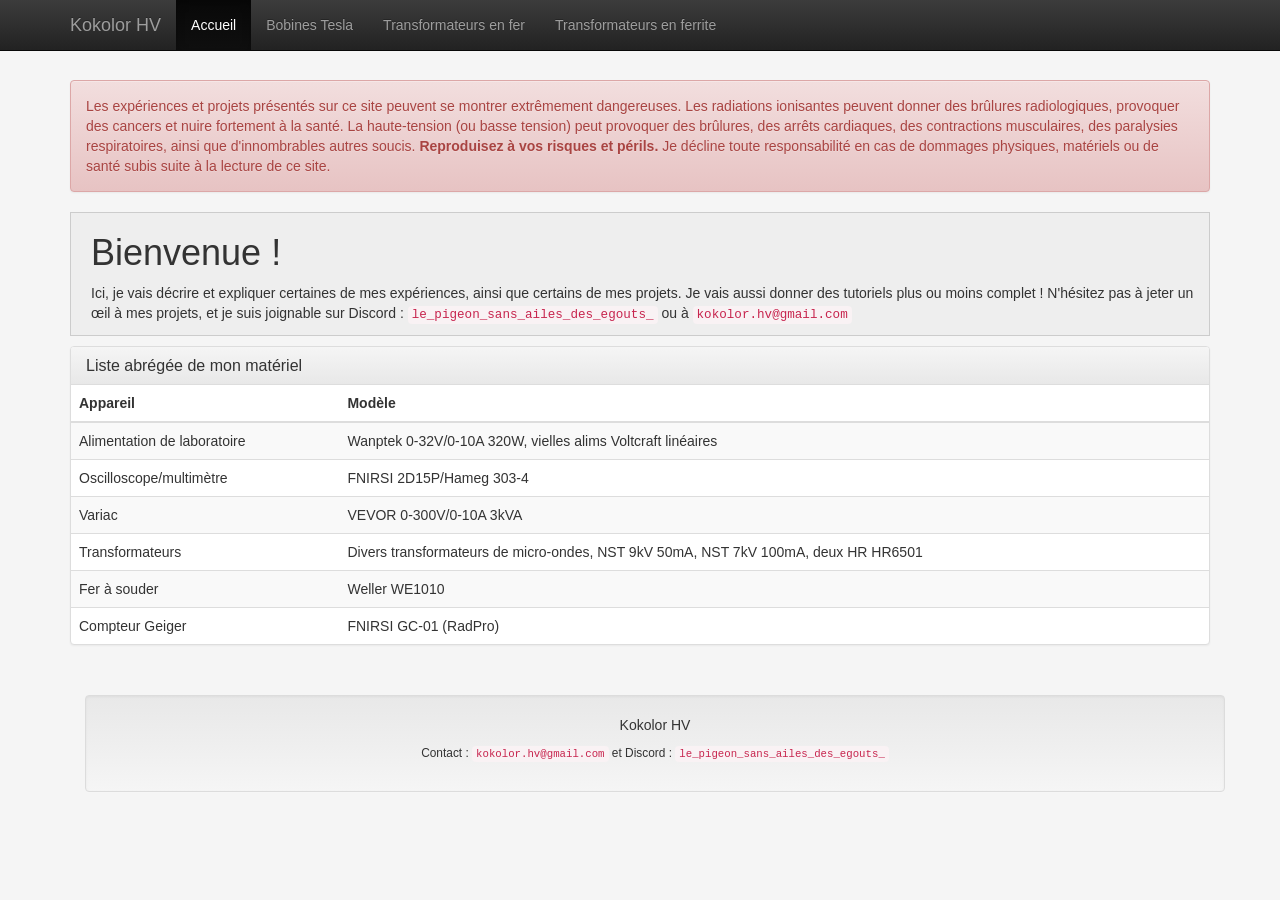
<file: index.html>
<!DOCTYPE html>
<html>
<head>
    <meta http-equiv="refresh" content="0; url=fr/index.html">
    <title>Redirection...</title>
</head>
<body>
    <p>Si vous n'êtes pas redirigé, <a href="fr/index.html">cliquez ici</a>.</p>
</body>
</html>
</file>
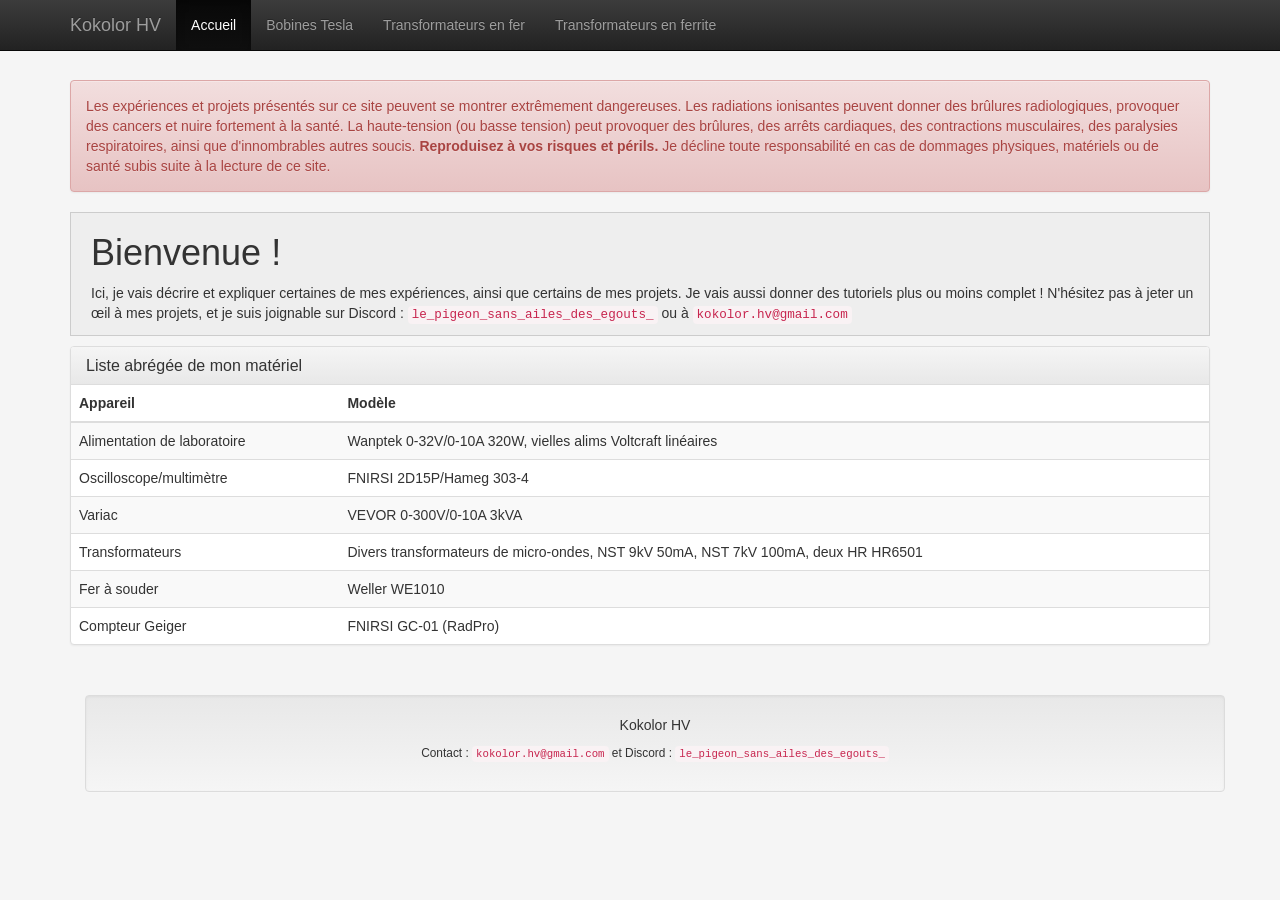
<file: fr/index.html>
<!doctype html>
<html lang="fr">
<head>
    <meta charset="UTF-8">
    <meta name="viewport"
          content="width=device-width, user-scalable=no, initial-scale=1.0, maximum-scale=1.0, minimum-scale=1.0">
    <meta http-equiv="X-UA-Compatible" content="ie=edge">
    <title>Kokolor HV</title>
    <meta name="description"
          content="Site de Kokolor HV : Expériences en haute tension, bobines Tesla (VTTC, SSTC, SGTC, DRSSTC), transformateurs, MOT, TP">

    <meta name="keywords"
          content="Haute Tension, Bobine Tesla, VTTC, SSTC, DRSSTC, SGTC, Nucléaire, Compteur Geiger, Physique, Kokolor, MOT, TP">

    <meta property="og:title" content="Kokolor HV - Electronique de puissance, Bobines Tesla, Transformateurs...">
    <meta property="og:description"
          content="Je poste ici mes projets et expériences avec des bobines Tesla, des transformateurs haute tension et encore pleins d'autres choses !">

    <link rel="stylesheet" href="https://cdn.jsdelivr.net/npm/bootstrap@3.4.1/dist/css/bootstrap.min.css">
    <link rel="stylesheet" href="https://cdn.jsdelivr.net/npm/bootstrap@3.4.1/dist/css/bootstrap-theme.min.css">
    <link rel="stylesheet" href="../styles.css">
</head>
<body>
<nav class="navbar navbar-inverse navbar-fixed-top">
    <div class="container">
        <div class="navbar-header">
            <button type="button" class="navbar-toggle collapsed" data-toggle="collapse" data-target="#navbar">
                <span class="icon-bar"></span>
                <span class="icon-bar"></span>
                <span class="icon-bar"></span>
            </button>
            <a class="navbar-brand" href="index.html">Kokolor HV</a>
        </div>
        <div id="navbar" class="navbar-collapse collapse">
            <ul class="nav navbar-nav">
                <li class="active"><a href="index.html">Accueil</a></li>
                <li><a href="bobines%20tesla.html">Bobines Tesla</a></li>
                <li><a href="transformateurs%20fer.html">Transformateurs en fer</a></li>
                <li><a href="transformateurs%20ferrite.html">Transformateurs en ferrite</a></li>
            </ul>
        </div>
    </div>
</nav>

<div class="container">
    <p class="alert alert-danger" style="margin-top: 10px;">Les expériences et projets présentés sur ce site peuvent se
        montrer extrêmement dangereuses. Les radiations ionisantes peuvent donner des brûlures radiologiques, provoquer
        des cancers et nuire fortement à la santé. La haute-tension (ou basse tension) peut provoquer des brûlures, des
        arrêts cardiaques, des contractions musculaires, des paralysies respiratoires, ainsi que d'innombrables autres
        soucis. <strong>Reproduisez à vos risques et périls.</strong> Je décline toute responsabilité en cas de dommages
        physiques, matériels ou de santé subis suite à la lecture de ce site.</p>

    <div class="card" style="margin-top: 10px;">
        <h1>Bienvenue !</h1>
        <p>Ici, je vais décrire et expliquer certaines de mes expériences, ainsi que certains de mes projets. Je vais
            aussi donner des tutoriels plus ou moins complet ! N'hésitez pas à jeter un œil à mes projets, et je suis
            joignable sur Discord : <code>le_pigeon_sans_ailes_des_egouts_</code> ou à <code>kokolor.hv@gmail.com</code>
        </p>
    </div>

    <div style="margin-top: 10px;" class="panel panel-default">
        <div class="panel-heading">
            <h3 class="panel-title">Liste abrégée de mon matériel</h3>
        </div>
        <table class="table table-striped">
            <thead>
            <tr>
                <th>Appareil</th>
                <th>Modèle</th>
            </tr>
            </thead>
            <tbody>
            <tr>
                <td>Alimentation de laboratoire</td>
                <td>Wanptek 0-32V/0-10A 320W, vielles alims Voltcraft linéaires</td>
            </tr>
            <tr>
                <td>Oscilloscope/multimètre</td>
                <td>FNIRSI 2D15P/Hameg 303-4</td>
            </tr>
            <tr>
                <td>Variac</td>
                <td>VEVOR 0-300V/0-10A 3kVA</td>
            </tr>
            <tr>
                <td>Transformateurs</td>
                <td>Divers transformateurs de micro-ondes, NST 9kV 50mA, NST 7kV 100mA, deux HR HR6501</td>
            </tr>
            <tr>
                <td>Fer à souder</td>
                <td>Weller WE1010</td>
            </tr>
            <tr>
                <td>Compteur Geiger</td>
                <td>FNIRSI GC-01 (RadPro)</td>
            </tr>
            </tbody>
        </table>
    </div>

    <footer class="container" style="margin-top: 50px;">
        <div class="well text-center">
            <p>Kokolor HV</p>
            <p class="small">Contact : <code>kokolor.hv@gmail.com</code> et Discord : <code>le_pigeon_sans_ailes_des_egouts_</code>
            </p>
        </div>
    </footer>
</div>

<script src="https://ajax.googleapis.com/ajax/libs/jquery/1.12.4/jquery.min.js"></script>
<script src="https://cdn.jsdelivr.net/npm/bootstrap@3.4.1/dist/js/bootstrap.min.js"></script>
</body>
</html>
</file>
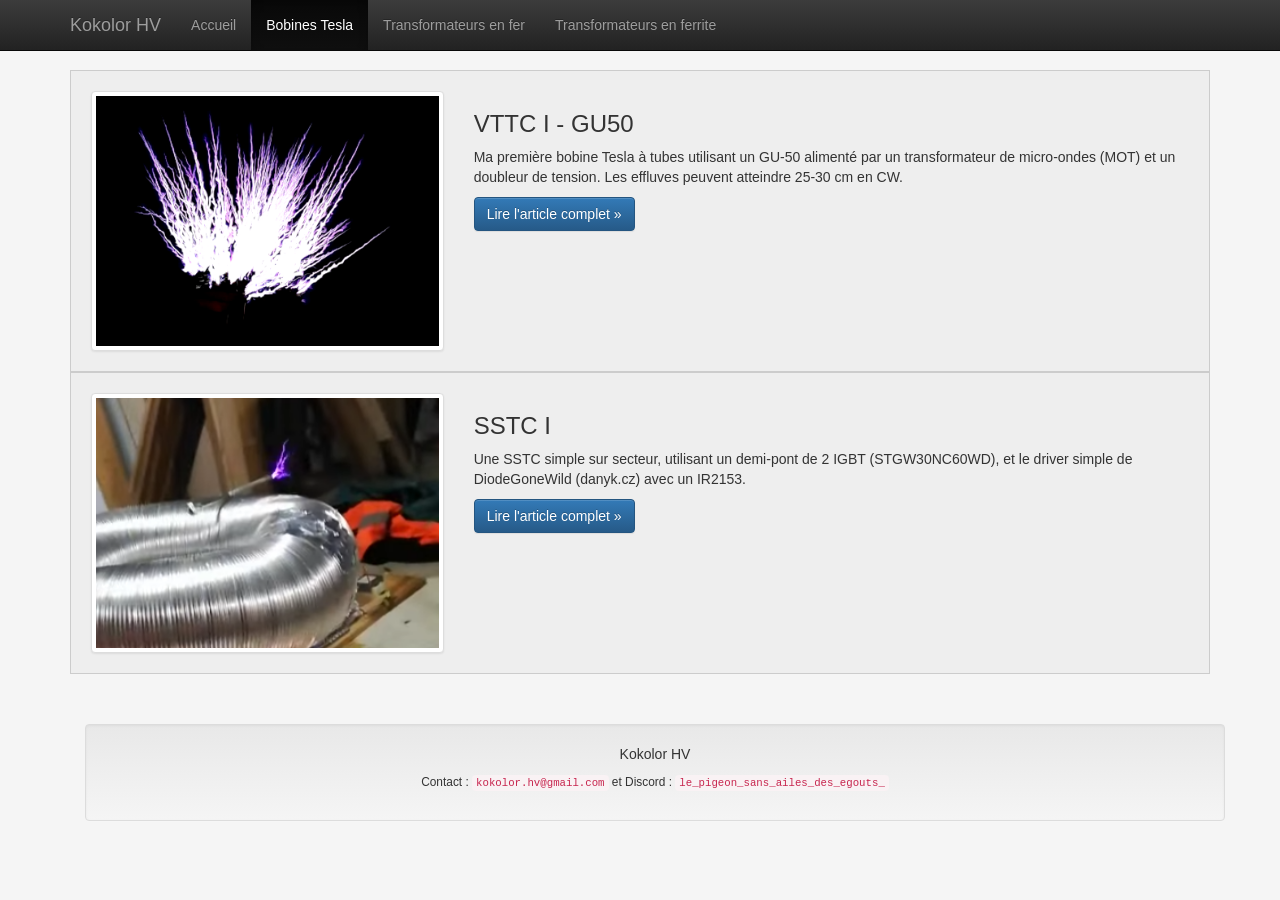
<file: fr/bobines tesla.html>
<!doctype html>
<html lang="fr">
<head>
    <meta charset="UTF-8">
    <meta name="viewport"
          content="width=device-width, user-scalable=no, initial-scale=1.0, maximum-scale=1.0, minimum-scale=1.0">
    <meta http-equiv="X-UA-Compatible" content="ie=edge">
    <title>Kokolor HV</title>

    <link rel="stylesheet" href="https://cdn.jsdelivr.net/npm/bootstrap@3.4.1/dist/css/bootstrap.min.css">
    <link rel="stylesheet" href="https://cdn.jsdelivr.net/npm/bootstrap@3.4.1/dist/css/bootstrap-theme.min.css">
    <link rel="stylesheet" href="../styles.css">
</head>
<body>
<nav class="navbar navbar-inverse navbar-fixed-top">
    <div class="container">
        <div class="navbar-header">
            <button type="button" class="navbar-toggle collapsed" data-toggle="collapse" data-target="#navbar">
                <span class="icon-bar"></span>
                <span class="icon-bar"></span>
                <span class="icon-bar"></span>
            </button>
            <a class="navbar-brand" href="index.html">Kokolor HV</a>
        </div>
        <div id="navbar" class="navbar-collapse collapse">
            <ul class="nav navbar-nav">
                <li><a href="index.html">Accueil</a></li>
                <li class="active"><a href="bobines%20tesla.html">Bobines Tesla</a></li>
                <li><a href="transformateurs%20fer.html">Transformateurs en fer</a></li>
                <li><a href="transformateurs%20ferrite.html">Transformateurs en ferrite</a></li>
            </ul>
        </div>
    </div>
</nav>

<div class="container">
    <div class="card" style="padding-top: 20px;">
        <div class="row">
            <div class="col-md-4">
                <div class="thumbnail">
                    <img src="../img/ffmpeg_vttc_noir.png" alt="VTTC 1"
                         style="height: 250px; width: 100%; object-fit: cover; object-position: center;">
                </div>
            </div>
            <div class="col-md-8">
                <h3>VTTC I - GU50</h3>
                <p>Ma première bobine Tesla à tubes utilisant un GU-50 alimenté par un transformateur de micro-ondes
                    (MOT) et un doubleur de tension. Les effluves peuvent atteindre 25-30 cm en CW.</p>
                <p><a href="vttc%20I%20gu50.html" class="btn btn-primary" role="button">Lire l'article complet »</a></p>
            </div>
        </div>
    </div>

    <div class="card" style="padding-top: 20px;">
        <div class="row">
            <div class="col-md-4">
                <div class="thumbnail">
                    <img src="../img/SSTC1_1.png" alt="SSTC 1"
                         style="height: 250px; width: 100%; object-fit: cover; object-position: center;">
                </div>
            </div>
            <div class="col-md-8">
                <h3>SSTC I</h3>
                <p>Une SSTC simple sur secteur, utilisant un demi-pont de 2 IGBT (STGW30NC60WD), et le driver simple de
                    DiodeGoneWild (danyk.cz) avec un IR2153.</p>
                <p><a href="sstc%20I.html" class="btn btn-primary" role="button">Lire l'article complet »</a></p>
            </div>
        </div>
    </div>

    <footer class="container" style="margin-top: 50px;">
        <div class="well text-center">
            <p>Kokolor HV</p>
            <p class="small">Contact : <code>kokolor.hv@gmail.com</code> et Discord : <code>le_pigeon_sans_ailes_des_egouts_</code>
            </p>
        </div>
    </footer>
</div>

<script src="https://ajax.googleapis.com/ajax/libs/jquery/1.12.4/jquery.min.js"></script>
<script src="https://cdn.jsdelivr.net/npm/bootstrap@3.4.1/dist/js/bootstrap.min.js"></script>

</body>
</html>
</file>
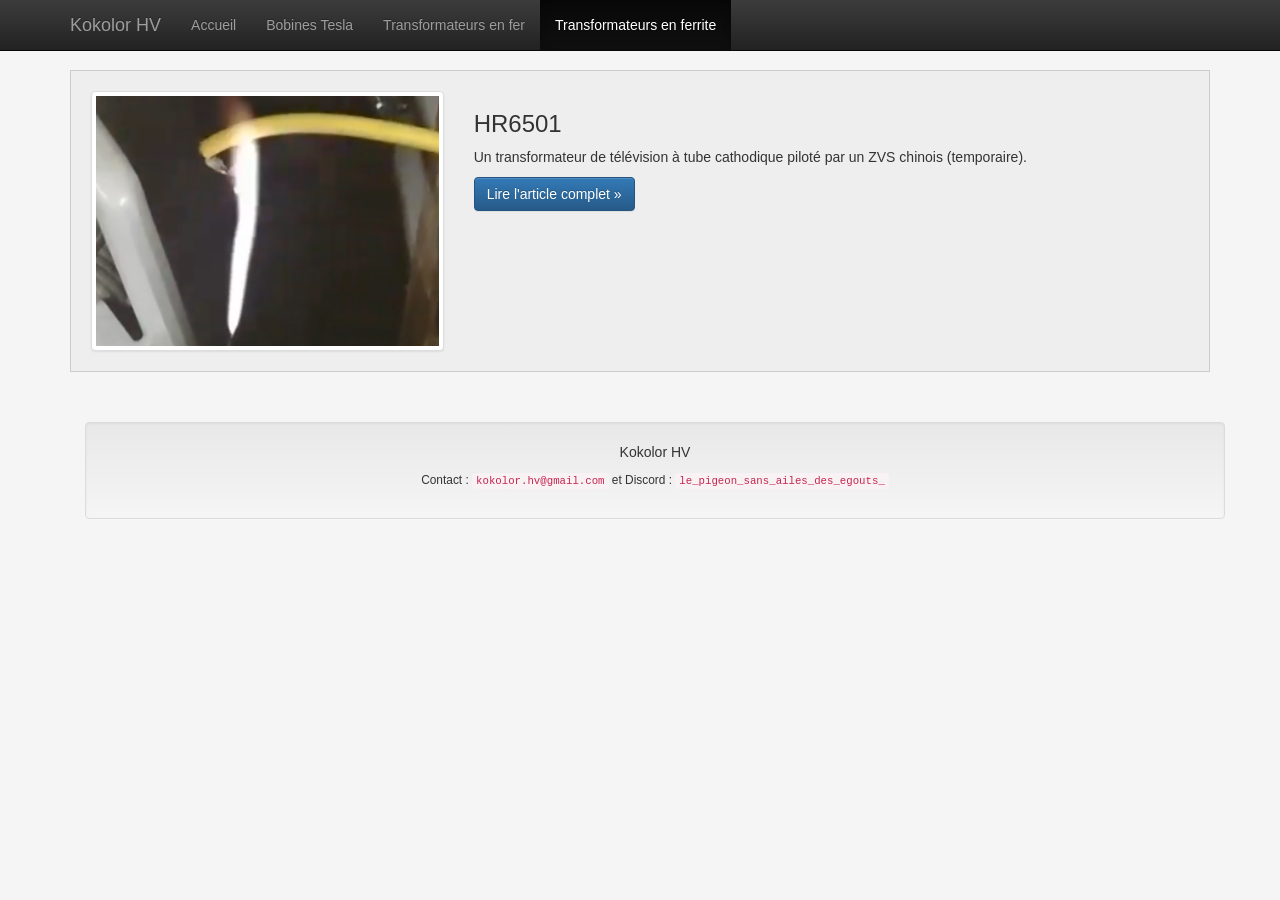
<file: fr/transformateurs ferrite.html>
<!doctype html>
<html lang="fr">
<head>
    <meta charset="UTF-8">
    <meta name="viewport"
          content="width=device-width, user-scalable=no, initial-scale=1.0, maximum-scale=1.0, minimum-scale=1.0">
    <meta http-equiv="X-UA-Compatible" content="ie=edge">
    <title>Kokolor HV</title>

    <link rel="stylesheet" href="https://cdn.jsdelivr.net/npm/bootstrap@3.4.1/dist/css/bootstrap.min.css">
    <link rel="stylesheet" href="https://cdn.jsdelivr.net/npm/bootstrap@3.4.1/dist/css/bootstrap-theme.min.css">
    <link rel="stylesheet" href="../styles.css">
</head>
<body>
<nav class="navbar navbar-inverse navbar-fixed-top">
    <div class="container">
        <div class="navbar-header">
            <button type="button" class="navbar-toggle collapsed" data-toggle="collapse" data-target="#navbar">
                <span class="icon-bar"></span>
                <span class="icon-bar"></span>
                <span class="icon-bar"></span>
            </button>
            <a class="navbar-brand" href="index.html">Kokolor HV</a>
        </div>
        <div id="navbar" class="navbar-collapse collapse">
            <ul class="nav navbar-nav">
                <li><a href="index.html">Accueil</a></li>
                <li><a href="bobines%20tesla.html">Bobines Tesla</a></li>
                <li><a href="transformateurs%20fer.html">Transformateurs en fer</a></li>
                <li class="active"><a href="transformateurs%20ferrite.html">Transformateurs en ferrite</a></li>
            </ul>
        </div>
    </div>
</nav>

<div class="container">
    <div class="card" style="padding-top: 20px;">
        <div class="row">
            <div class="col-md-4">
                <div class="thumbnail">
                    <img src="../img/HR65012.png" alt="HR 6501"
                         style="height: 250px; width: 100%; object-fit: cover; object-position: center;">
                </div>
            </div>
            <div class="col-md-8">
                <h3>HR6501</h3>
                <p>Un transformateur de télévision à tube cathodique piloté par un ZVS chinois (temporaire).</p>
                <p><a href="hr6501.html" class="btn btn-primary" role="button">Lire l'article complet »</a></p>
            </div>
        </div>
    </div>

    <footer class="container" style="margin-top: 50px;">
        <div class="well text-center">
            <p>Kokolor HV</p>
            <p class="small">Contact : <code>kokolor.hv@gmail.com</code> et Discord : <code>le_pigeon_sans_ailes_des_egouts_</code>
            </p>
        </div>
    </footer>
</div>

<script src="https://ajax.googleapis.com/ajax/libs/jquery/1.12.4/jquery.min.js"></script>
<script src="https://cdn.jsdelivr.net/npm/bootstrap@3.4.1/dist/js/bootstrap.min.js"></script>
</body>
</html>
</file>
<file: styles.css>
body {
    padding-top: 70px;
    background-color: #f5f5f5;
}

.card {
    background-color: #eee;
    border: 1px solid #ccc;
    padding-left: 20px;
}
</file>
